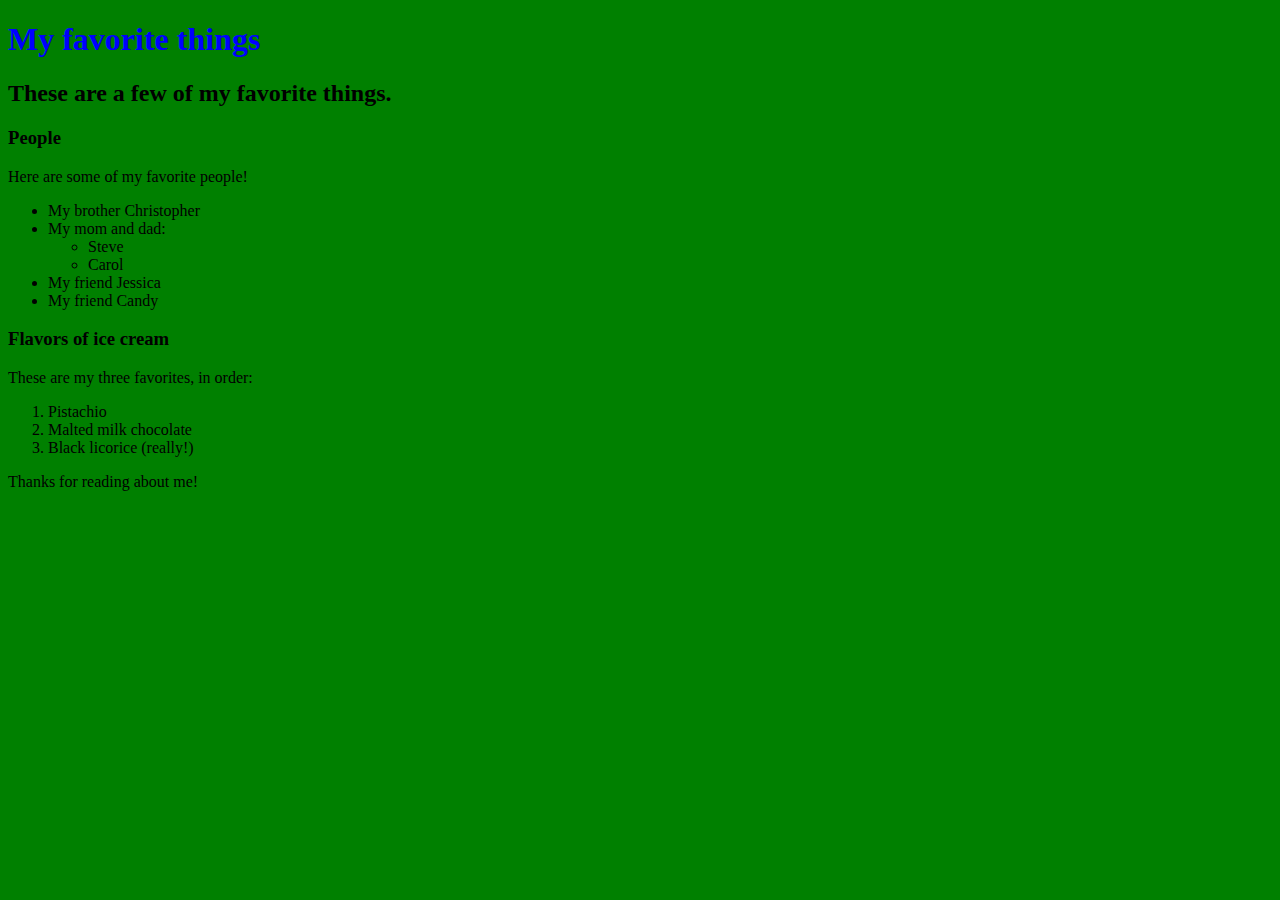
<file: index.html>
<!DOCTYPE html>
<html>
  <head>
    <title>Michael's favorite things</title>
    <link rel="stylesheet" href="css/styles.css" type="text/css">
  </head>
  <body>
    <h1>My favorite things</h1>
    <h2>These are a few of my favorite things.</h2>

    <h3>People</h3>
    <p>Here are some of my favorite people!</p>
    <ul>
      <li>My brother Christopher</li>
      <li>My mom and dad:
        <ul>
          <li>Steve</li>
          <li>Carol</li>
        </ul>
      </li>
      <li>My friend Jessica</li>
      <li>My friend Candy</li>
    </ul>

    <h3>Flavors of ice cream</h3>
    <p>These are my three favorites, in order:</p>
    <ol>
      <li>Pistachio</li>
      <li>Malted milk chocolate</li>
      <li>Black licorice (really!)</li>
    </ol>
    <p>Thanks for reading about me!</p>
  </body>
</html>
</file>
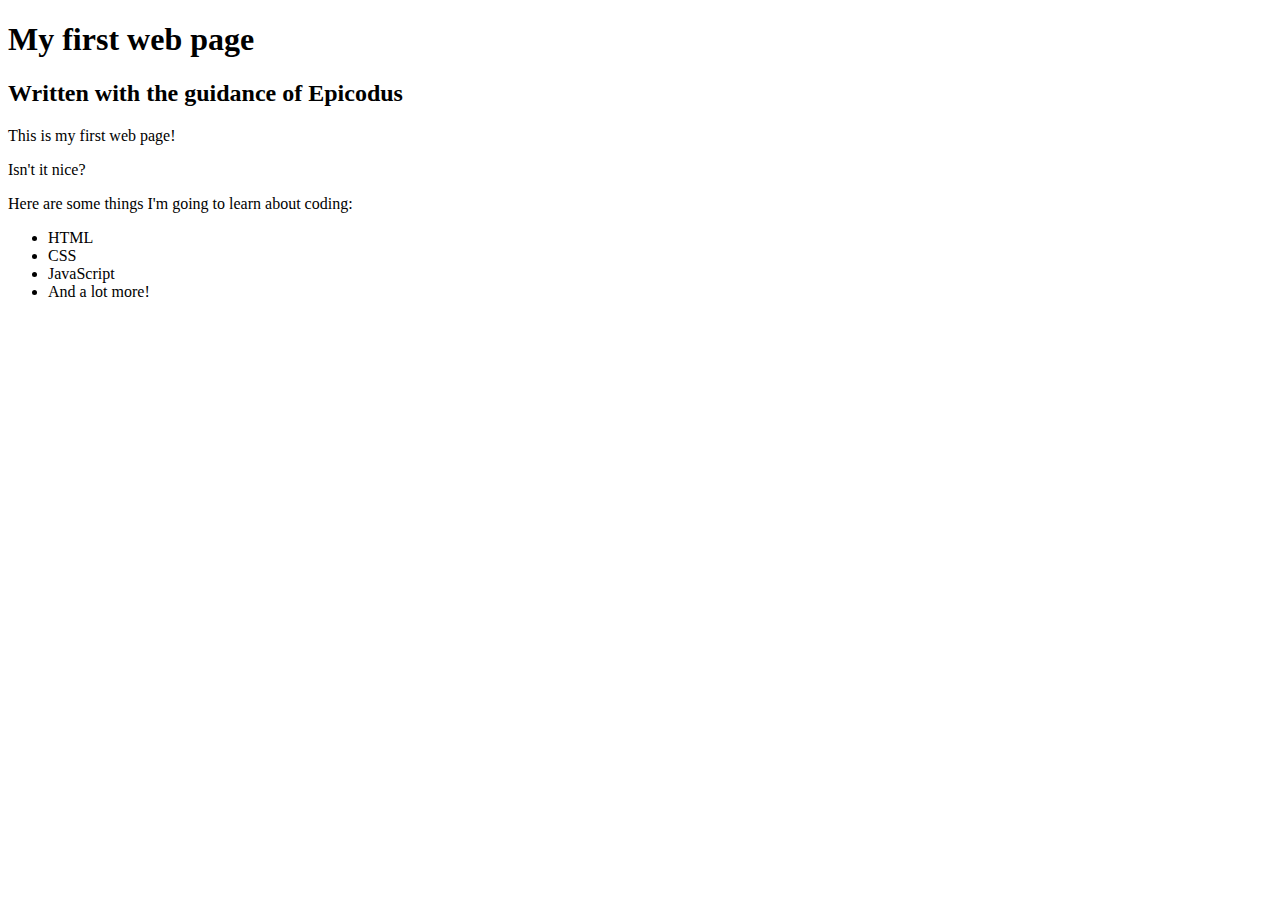
<file: my-first-webpage.html>
<!DOCTYPE html>
<html>
<head>
  <title>Web page #1!</title>
</head>
<body>
  <h1>My first web page</h1>
  <h2>Written with the guidance of Epicodus</h2>

  <p>This is my first web page!</p>
  <p>Isn't it nice?</p>

  <p>Here are some things I'm going to learn about coding:</p>
  <ul>
    <li>HTML</li>
    <li>CSS</li>
    <li>JavaScript</li>
    <li>And a lot more!</li>
  </ul>
</body>
</html>
</file>
<file: css/styles.css>
h1 {
  color: blue;
}

body {
  background-color: green;
}
</file>
